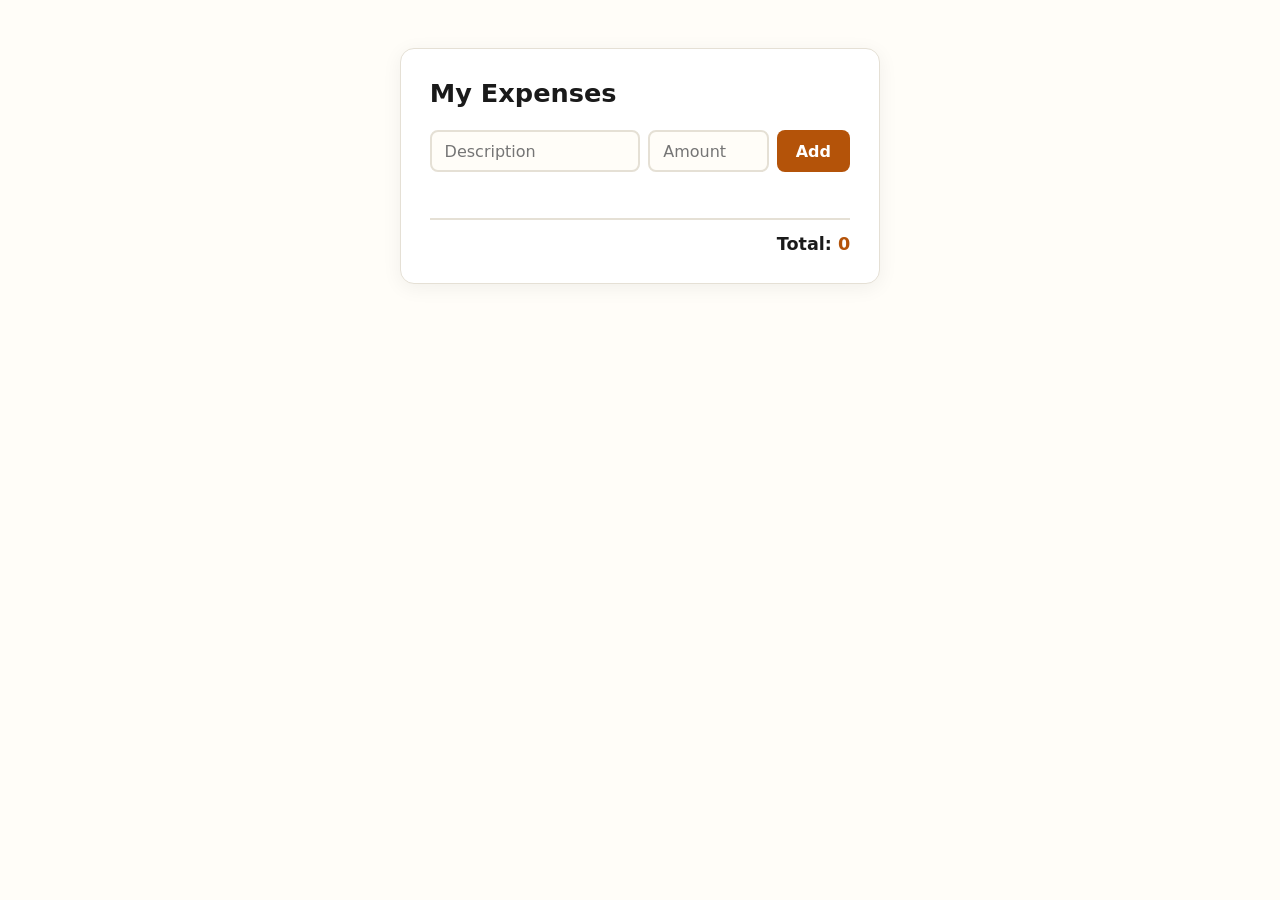
<file: index.html>
<!DOCTYPE html>
<html lang="en">
<head>
  <meta charset="UTF-8">
  <meta name="viewport" content="width=device-width, initial-scale=1.0">
  <title>Expense Tracker</title>
  <link rel="stylesheet" href="style.css">
</head>
<body>
<main class="app">

  <h1>My Expenses</h1>

  <form id="expenseForm" class="input-row">
    <input id="itemInput" type="text" placeholder="Description" autocomplete="off">
    <input id="amountInput" type="number" placeholder="Amount" autocomplete="off">
    <button id="addBtn" type="submit">Add</button>
  </form>

  <p id="message" class="message"></p>

  <ul id="expenseList"></ul>

  <p class="total">Total: <span id="total">0</span></p>

</main>
<script src="app.js" defer></script>
</body>
</html>
</file>
<file: style.css>
/* ==========================================================
   style.css — presentation layer
   Provided as part of the project scaffold. CSS is a separate
   topic and is not required to complete the JavaScript phases.
   ========================================================== */

* { box-sizing: border-box; }

body {
  margin: 0;
  min-height: 100vh;
  display: flex;
  align-items: flex-start;
  justify-content: center;
  padding: 3rem 1rem;
  background: #fffdf8;
  color: #1a1a1a;
  font-family: system-ui, -apple-system, "Segoe UI", sans-serif;
}

.app {
  width: 100%;
  max-width: 480px;
  background: #fff;
  border: 1px solid #e5e0d5;
  border-radius: 14px;
  padding: 1.8rem;
  box-shadow: 0 4px 20px rgba(0, 0, 0, 0.06);
}

h1 {
  margin: 0 0 1.4rem;
  font-size: 1.6rem;
}

/* ---------- Input row ---------- */
.input-row {
  display: flex;
  gap: 0.5rem;
}

.input-row input {
  font: inherit;
  padding: 0.6rem 0.8rem;
  border: 2px solid #e5e0d5;
  border-radius: 8px;
  background: #fffdf8;
  min-width: 0;
}

#itemInput   { flex: 2; }
#amountInput { flex: 1; }

.input-row input:focus {
  outline: none;
  border-color: #b45309;
}

#addBtn {
  font: inherit;
  font-weight: 600;
  padding: 0.6rem 1.2rem;
  border: none;
  border-radius: 8px;
  background: #b45309;
  color: #fff;
  cursor: pointer;
  flex-shrink: 0;
}

#addBtn:hover { filter: brightness(1.12); }

/* ---------- Validation message ---------- */
.message {
  min-height: 1.2em;
  margin: 0.6rem 0 0;
  font-size: 0.88rem;
  color: #b91c1c;
}

/* ---------- Expense list ---------- */
#expenseList {
  list-style: none;
  padding: 0;
  margin: 1.2rem 0 0;
}

#expenseList li {
  display: flex;
  align-items: center;
  gap: 0.8rem;
  padding: 0.7rem 0.9rem;
  margin-bottom: 0.5rem;
  background: #fffdf8;
  border: 1px solid #e5e0d5;
  border-radius: 8px;
}

#expenseList li .item-name { flex: 1; }

#expenseList li .item-amount {
  font-weight: 600;
  font-variant-numeric: tabular-nums;
}

#expenseList li button {
  font: inherit;
  font-weight: 700;
  line-height: 1;
  padding: 0.3rem 0.6rem;
  border: 1px solid #e5e0d5;
  border-radius: 6px;
  background: #fff;
  color: #b91c1c;
  cursor: pointer;
  flex-shrink: 0;
}

#expenseList li button:hover {
  background: #b91c1c;
  color: #fff;
  border-color: #b91c1c;
}

/* ---------- Total ---------- */
.total {
  margin: 1.2rem 0 0;
  padding-top: 0.9rem;
  border-top: 2px solid #e5e0d5;
  font-size: 1.1rem;
  font-weight: 700;
  text-align: right;
}

#total { color: #b45309; }
</file>
